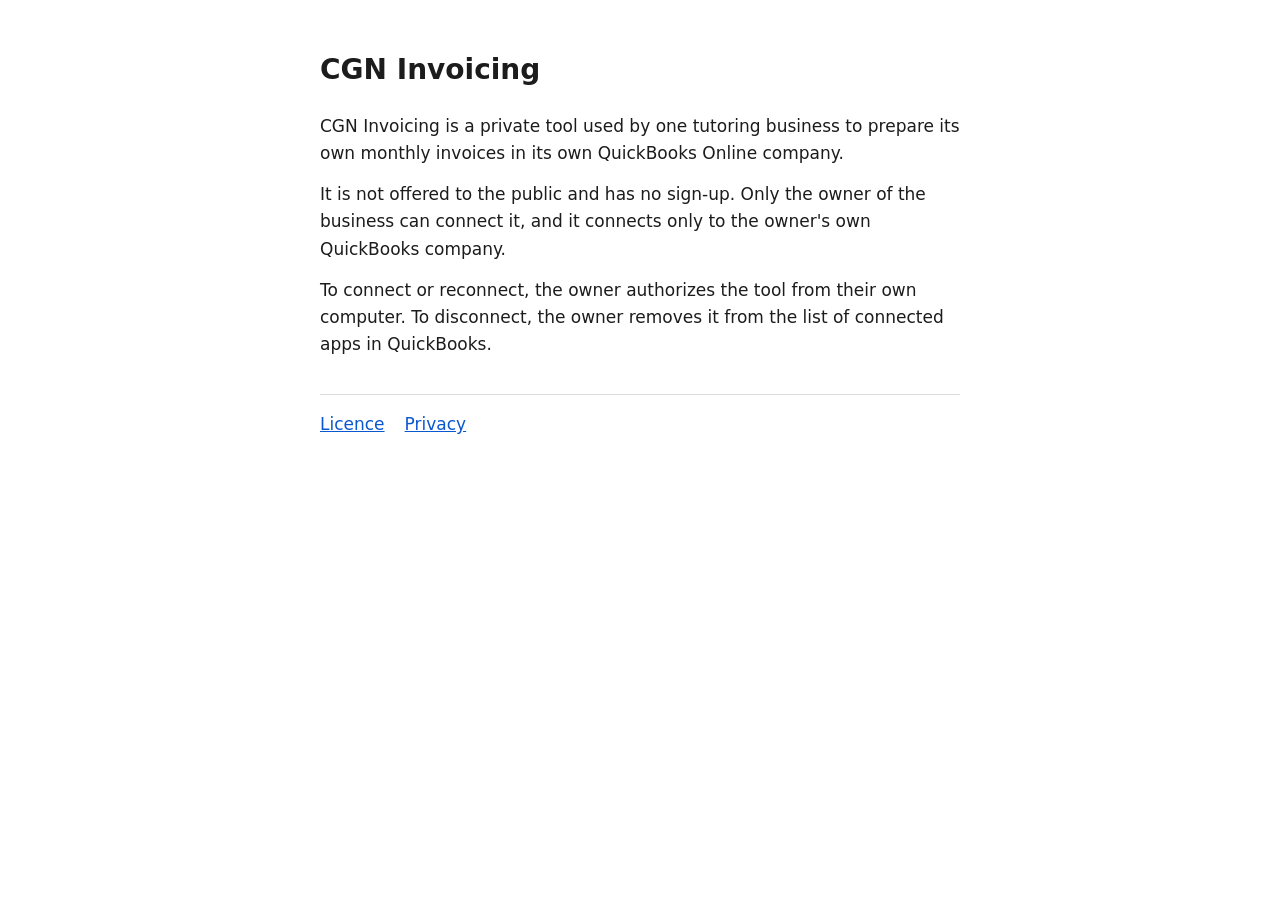
<file: index.html>
<!doctype html>
<html lang="en">
<head>
<meta charset="utf-8">
<meta name="viewport" content="width=device-width, initial-scale=1">
<meta name="robots" content="noindex">
<title>CGN Invoicing</title>
<link rel="stylesheet" href="style.css">
</head>
<body>
<main>
<h1>CGN Invoicing</h1>
<p>CGN Invoicing is a private tool used by one tutoring business to prepare its own monthly invoices in its own
QuickBooks Online company.</p>
<p>It is not offered to the public and has no sign-up. Only the owner of the business can connect it, and it connects
only to the owner's own QuickBooks company.</p>
<p>To connect or reconnect, the owner authorizes the tool from their own computer. To disconnect, the owner removes it
from the list of connected apps in QuickBooks.</p>
<nav>
<a href="eula.html">Licence</a>
<a href="privacy.html">Privacy</a>
</nav>
</main>
</body>
</html>
</file>
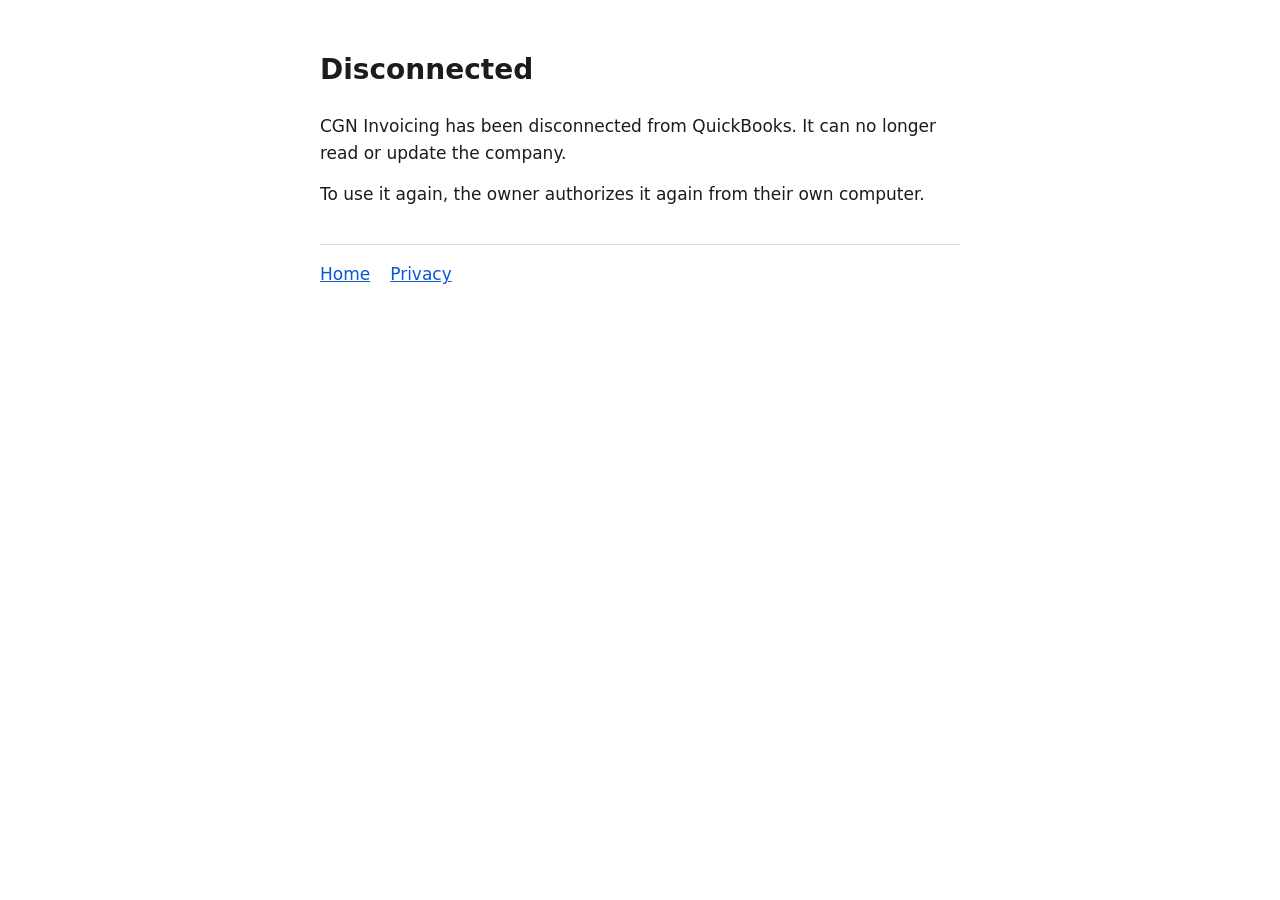
<file: disconnect.html>
<!doctype html>
<html lang="en">
<head>
<meta charset="utf-8">
<meta name="viewport" content="width=device-width, initial-scale=1">
<meta name="robots" content="noindex">
<title>Disconnected — CGN Invoicing</title>
<link rel="stylesheet" href="style.css">
</head>
<body>
<main>
<h1>Disconnected</h1>
<p>CGN Invoicing has been disconnected from QuickBooks. It can no longer read or update the company.</p>
<p>To use it again, the owner authorizes it again from their own computer.</p>
<nav>
<a href="index.html">Home</a>
<a href="privacy.html">Privacy</a>
</nav>
</main>
</body>
</html>
</file>
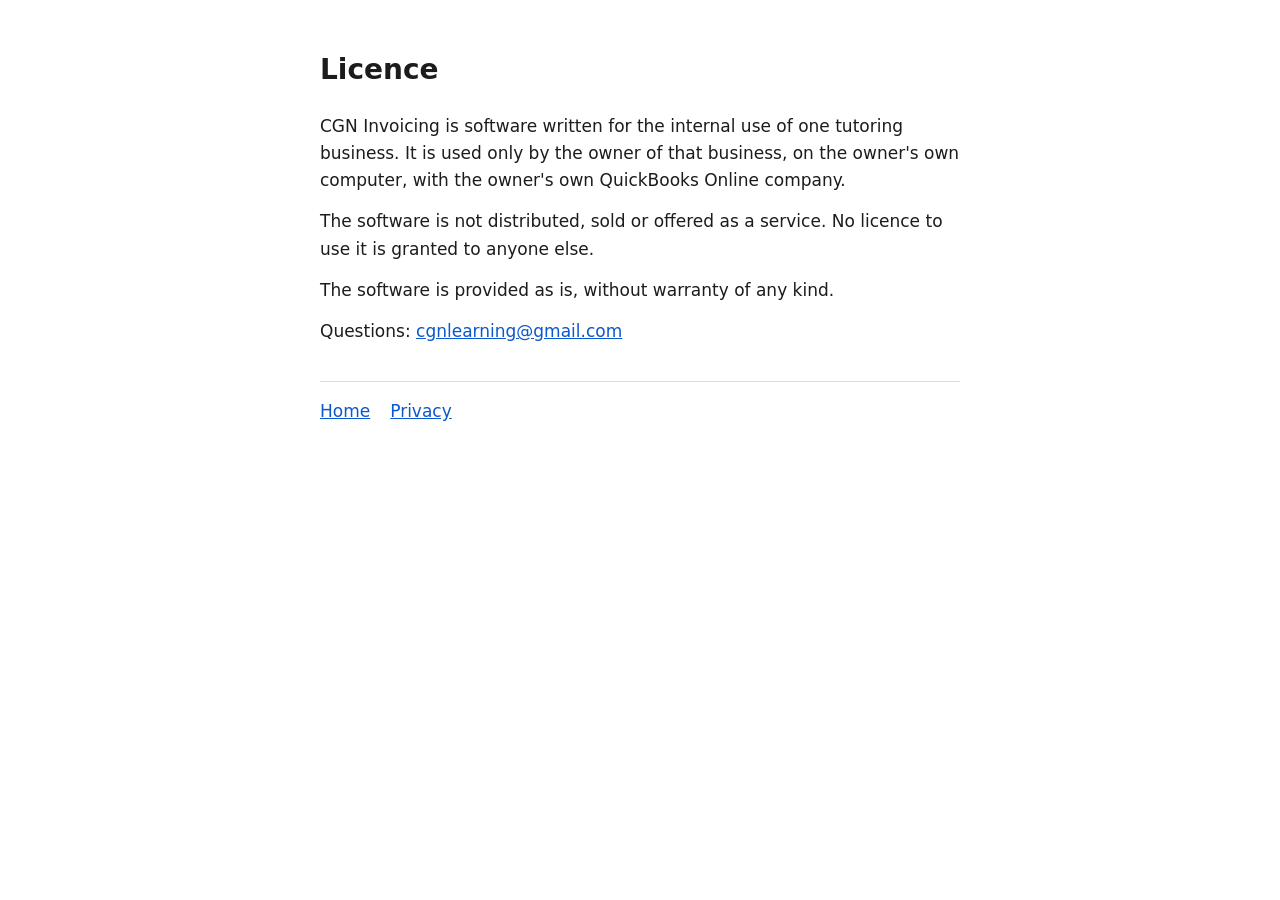
<file: eula.html>
<!doctype html>
<html lang="en">
<head>
<meta charset="utf-8">
<meta name="viewport" content="width=device-width, initial-scale=1">
<meta name="robots" content="noindex">
<title>Licence — CGN Invoicing</title>
<link rel="stylesheet" href="style.css">
</head>
<body>
<main>
<h1>Licence</h1>
<p>CGN Invoicing is software written for the internal use of one tutoring business. It is used only by the owner of
that business, on the owner's own computer, with the owner's own QuickBooks Online company.</p>
<p>The software is not distributed, sold or offered as a service. No licence to use it is granted to anyone else.</p>
<p>The software is provided as is, without warranty of any kind.</p>
<p>Questions: <a href="mailto:cgnlearning@gmail.com">cgnlearning@gmail.com</a></p>
<nav>
<a href="index.html">Home</a>
<a href="privacy.html">Privacy</a>
</nav>
</main>
</body>
</html>
</file>
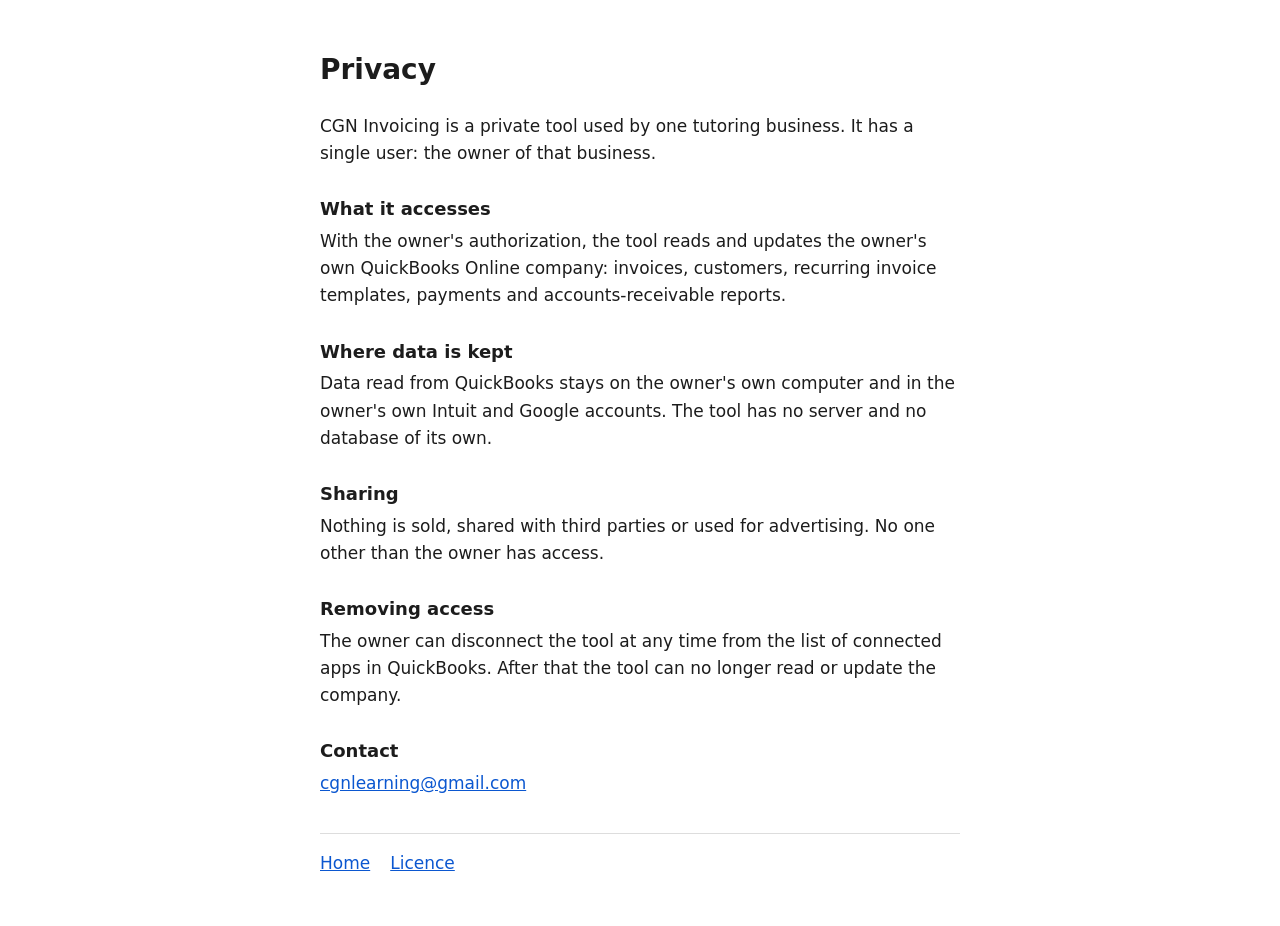
<file: privacy.html>
<!doctype html>
<html lang="en">
<head>
<meta charset="utf-8">
<meta name="viewport" content="width=device-width, initial-scale=1">
<meta name="robots" content="noindex">
<title>Privacy — CGN Invoicing</title>
<link rel="stylesheet" href="style.css">
</head>
<body>
<main>
<h1>Privacy</h1>
<p>CGN Invoicing is a private tool used by one tutoring business. It has a single user: the owner of that business.</p>
<h2>What it accesses</h2>
<p>With the owner's authorization, the tool reads and updates the owner's own QuickBooks Online company: invoices,
customers, recurring invoice templates, payments and accounts-receivable reports.</p>
<h2>Where data is kept</h2>
<p>Data read from QuickBooks stays on the owner's own computer and in the owner's own Intuit and Google accounts. The
tool has no server and no database of its own.</p>
<h2>Sharing</h2>
<p>Nothing is sold, shared with third parties or used for advertising. No one other than the owner has access.</p>
<h2>Removing access</h2>
<p>The owner can disconnect the tool at any time from the list of connected apps in QuickBooks. After that the tool
can no longer read or update the company.</p>
<h2>Contact</h2>
<p><a href="mailto:cgnlearning@gmail.com">cgnlearning@gmail.com</a></p>
<nav>
<a href="index.html">Home</a>
<a href="eula.html">Licence</a>
</nav>
</main>
</body>
</html>
</file>
<file: style.css>
:root { --bg: #ffffff; --fg: #1c1c1c; --muted: #5a5a5a; --line: #dddddd; --link: #0b57d0; }
@media (prefers-color-scheme: dark) {
  :root { --bg: #161616; --fg: #e6e6e6; --muted: #a8a8a8; --line: #3a3a3a; --link: #8ab4f8; }
}
body { margin: 0; background: var(--bg); color: var(--fg); font: 17px/1.6 system-ui, "Segoe UI", sans-serif; }
main { max-width: 640px; margin: 0 auto; padding: 48px 16px; }
h1 { font-size: 28px; margin: 0 0 20px; }
h2 { font-size: 18px; margin: 28px 0 4px; }
p { margin: 0 0 14px; }
a { color: var(--link); }
nav { margin-top: 36px; padding-top: 16px; border-top: 1px solid var(--line); display: flex; gap: 20px; }
</file>
